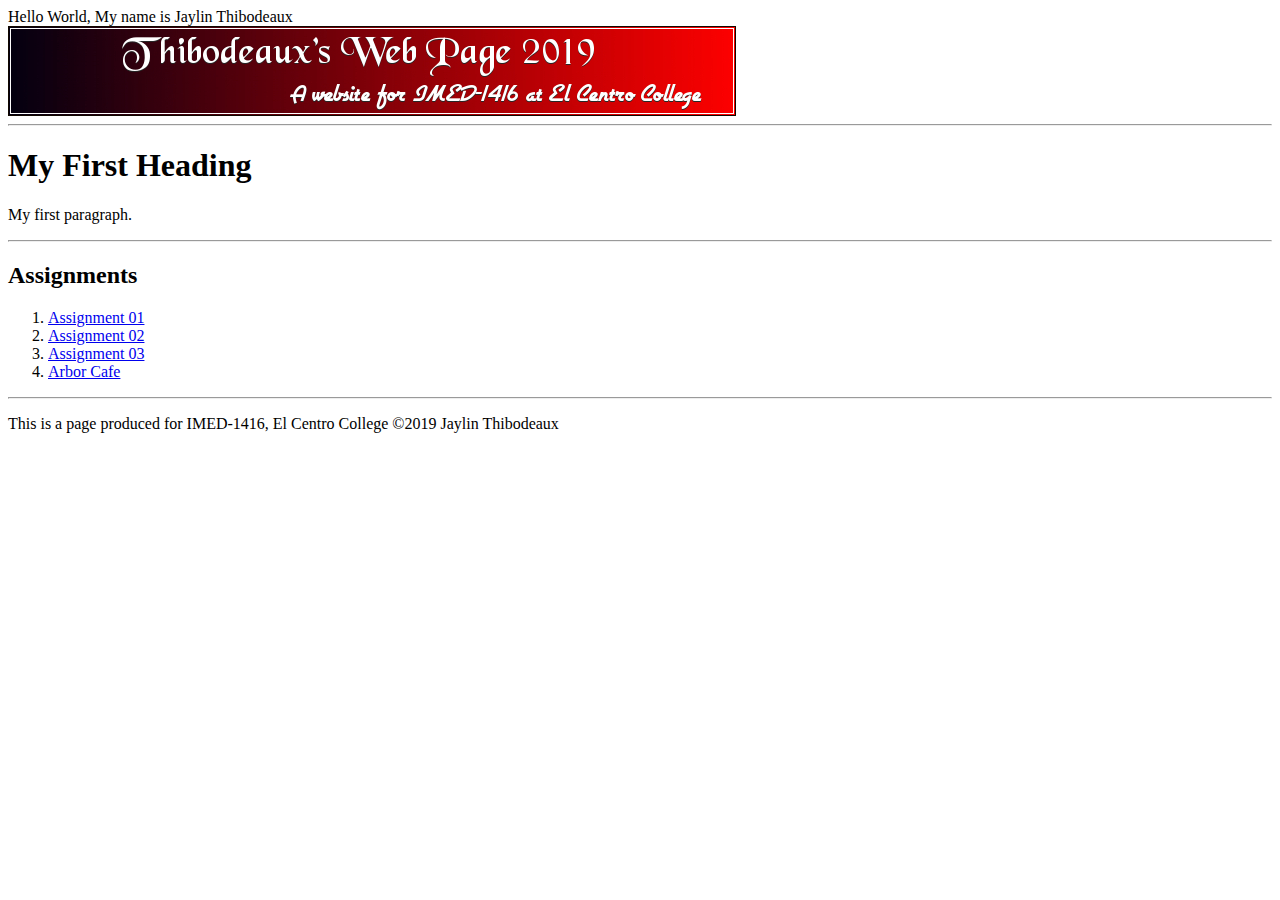
<file: index.html>
Hello World, My name is Jaylin Thibodeaux
<!DOCTYPE html>
<html>
<head>
<title>IMED-1416</title>
</head>
<body>  
  
  <header>
  <img src="banner.jpg" alt="Thibodeaux's Page" height="90" width="728"> 
  </header>
  
  <hr>
  
  <h1>My First Heading</h1>
  <p>My first paragraph.</p>
  
  <hr>
  
  <h2>Assignments</h2>
  
  <ol>
    <li><a href = "/week03/assignment01.html">Assignment 01</a></li>
    <li><a href = "/week03/assignment02.html">Assignment 02</a></li>
    <li><a href = "/week04/assignment03.html">Assignment 03</a></li>
    <li><a href = "/arbor/arbor.html">Arbor Cafe</a></li>
  </ol>
  
 <footer>
  <hr>
  <p>This is a page produced for IMED-1416, El Centro College &copy;2019 Jaylin Thibodeaux</p>
 </footer>
  
</body>
</html>
</file>
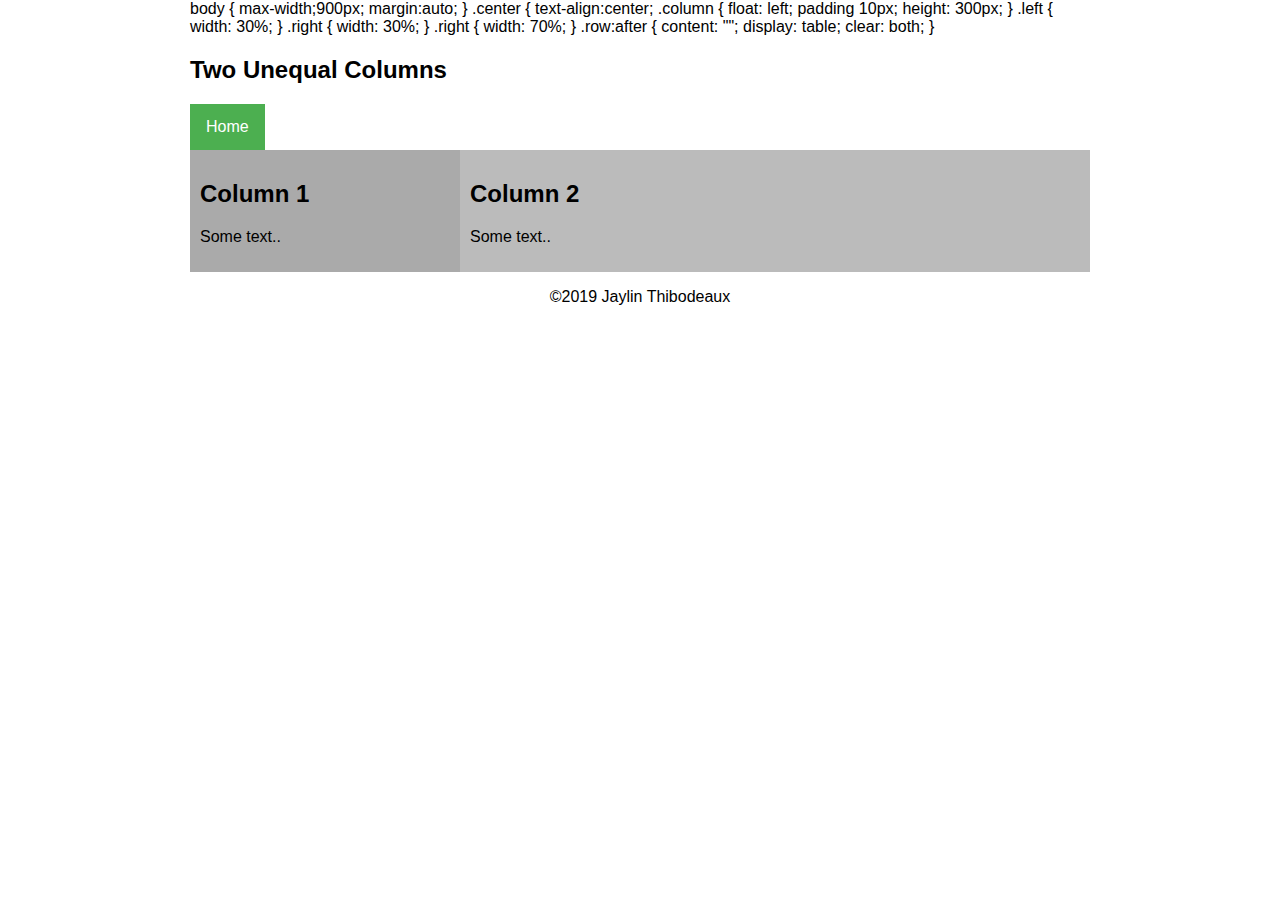
<file: final/index.html>
<!DOCTYPE html>
<html>
<head>
<meta name="viewport" content="width=device-width, initial-scale=1">
<style>
* {
 box-sizing: border-box;
 }
 .column {
  float: left;
  padding: 10px;
 }
  .left { 
   width: 30%;
 }
 
 .right {
  width: 70%;
 }
 .row:after {
  content: "";
  display: table;
  clear: both; 
 }
 ul {
  list-style-type: none; 
  margin: 0;
  padding: 0;
  overflow: hidden;
  backgroumd-color: #333;
 }
 li{
  float: left;
 }
 li a { 
  display: block;
  color: white;
  text-align: center;
  padding: 14px 16px;
  text-decoration: none;
 }
 li a:hover:not(.active) {
  background-color: #111;
 }
 .active {
  background-color: #4caf50;
 }
 .center {
  text-align: center;
 }
 
 body {
  max-width:900px;
  margin:auto;
  font-family: 'Open Sans' , sans-serif;
 }
 </style>
 body {
  max-width;900px;
 margin:auto;
 }
 .center {
 text-align:center;
 
 .column {
 float: left;
 padding 10px;
 height: 300px; 
 }
 .left {
 width: 30%;
 }
 .right {
 width: 30%;
 }
 .right {
 width: 70%;
 }
 .row:after {
 content: "";
 display: table;
 clear: both;
 }
 </style>
 </head>
 <body>
  
 <header>
 <h2>Two Unequal Columns</h2>
 </header>
  
 <nav>
 <ul>
  <li><a class="active" href="index.html">Home</a></li>
  <li><a href="contact.html">Contact</a></li>
  <li><a href="about.html">About</a></li>
  </ul>
  </nav>
  
  <section class="row">
   
 <article class="column left" style="background-color:#aaa;">
    <h2>Column 1</h2>
    <p>Some text..</p>
  </article>
   
  <article class="column right" style="background-color:#bbb;">
    <h2>Column 2</h2>
    <p>Some text..</p>
  </article>
  
  </section>
  
  <footer class="center">
   <p>&copy;2019 Jaylin Thibodeaux</p>
  </footer>

</body>
</html>
</file>
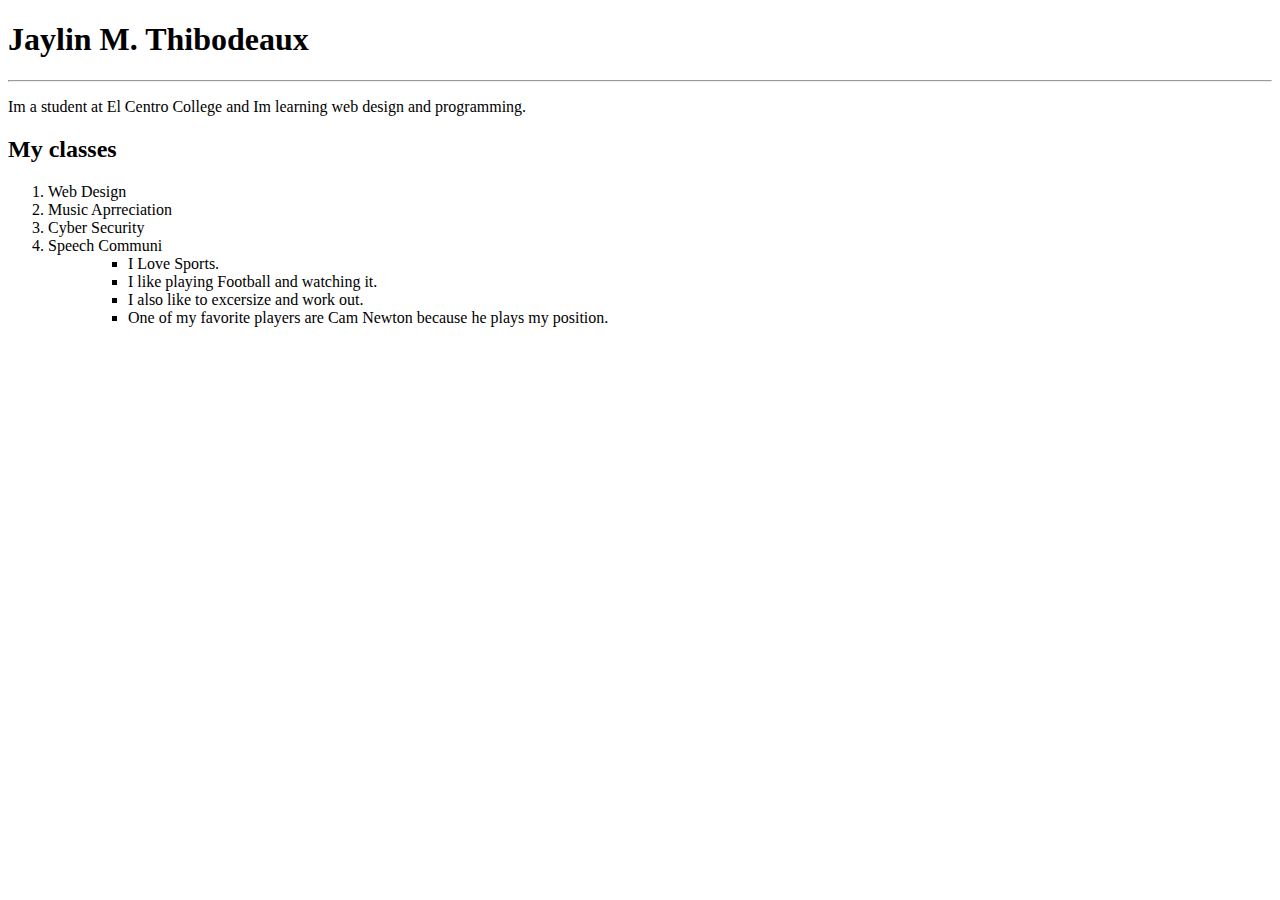
<file: assignment01.html>
<!DOCTYPE html>
<html>
<head>
<title>Assignment 1</title>
</head>
<body>

<h1>Jaylin M. Thibodeaux</h1>
<hr>
<p>Im a student at El Centro College and Im learning web design and programming.</p>

<h2>My classes</h2>

<ol>
   <li>Web Design</li>
   <li>Music Aprreciation</li>
   <li>Cyber Security</li>
   <li>Speech Communi</li>
<ol>

<ul>
   <li>I Love Sports.</li>
   <li>I like playing Football and watching it.</li>
   <li>I also like to excersize and work out.</li>
   <li>One of my favorite players are Cam Newton because he plays my position.</li>
</ul>

</body>
</html>
</file>
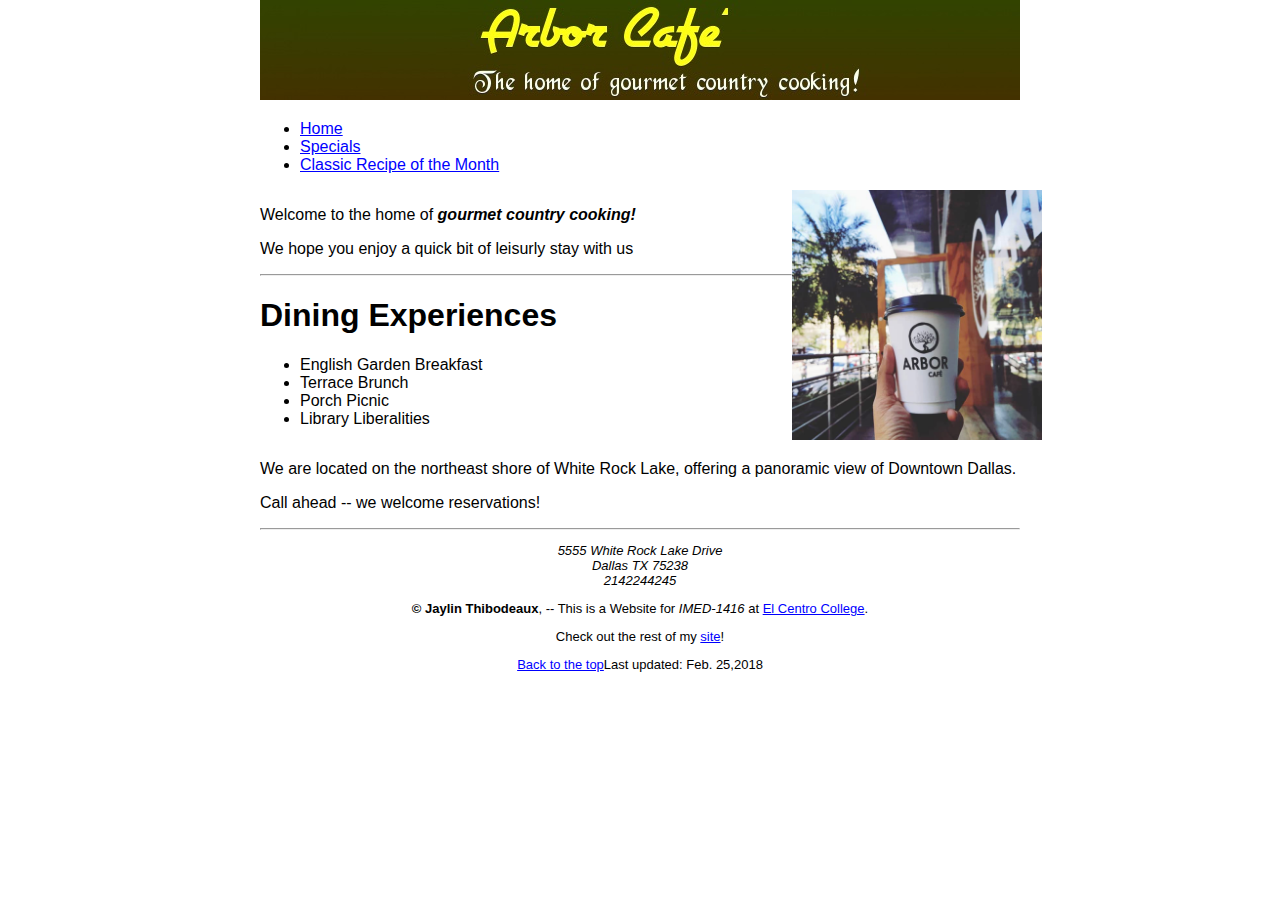
<file: arbor/arbor.html>
<!DOCTYPE html>
<html>
   <head>
      <title>Arbor Cafe - Home</title>
  
   <link rel="stylesheet" type="text/css" href="styles/arbor.css"/>
   
   </head>
   <body>
      <header>
         <img src="arborlogo.jpg" alt="Arbor Cafe" width ="760" height="100">
      </header>
      <nav>
        <ul>
           <li><a href="/arbor/arbor.html">Home</a></li>
           <li><a href="/arbor/specials.html">Specials</a></li>
           <li><a href="/arbor/recipe.html">Classic Recipe of the Month</a></li>
        </ul>
      </nav>
      <main>
         <section>
            <article class="left">
            
               <p>Welcome to the home of <strong><em>gourmet country cooking!</em></strong></p>
            <p>We hope you enjoy a quick bit of leisurly stay with us</p>
            <hr>
            <h1>Dining Experiences</h1>
            
            <ul>
              <li>English Garden Breakfast</li>
              <li>Terrace Brunch</li>
              <li>Porch Picnic</li>
              <li>Library Liberalities</li>
            </ul>
            
            </article>
         </section>
         <aside class="right">
         
         <img src="arbor.jpg" alt="Arbor Cafe" height="250" width="250">
         
         </aside>
         
         <p>We are located on the northeast shore of White Rock Lake, offering a panoramic view of Downtown Dallas.</p>
         <p>Call ahead -- we welcome reservations!</p>
                   
      </main>
      <footer id="footer">
         <hr>
         <p><em>5555 White Rock Lake Drive<br>
            Dallas TX 75238<br>
            2142244245</em></p>
         
        <p><strong>&copy; Jaylin Thibodeaux</strong>, -- This is a Website for <em>IMED-1416</em> at <a href="http://www.elcentrocollege.edu">El Centro College</a>.</p>
         <p>Check out the rest of my <a href="https://Thibodeauxnba.github.io">site</a>!</p>
         
         <p><a href="#top">Back to the top</a></p.
         
         <p>Last updated: Feb. 25,2018</p>
      
      
      </footer>
   </body>
</html>
</file>
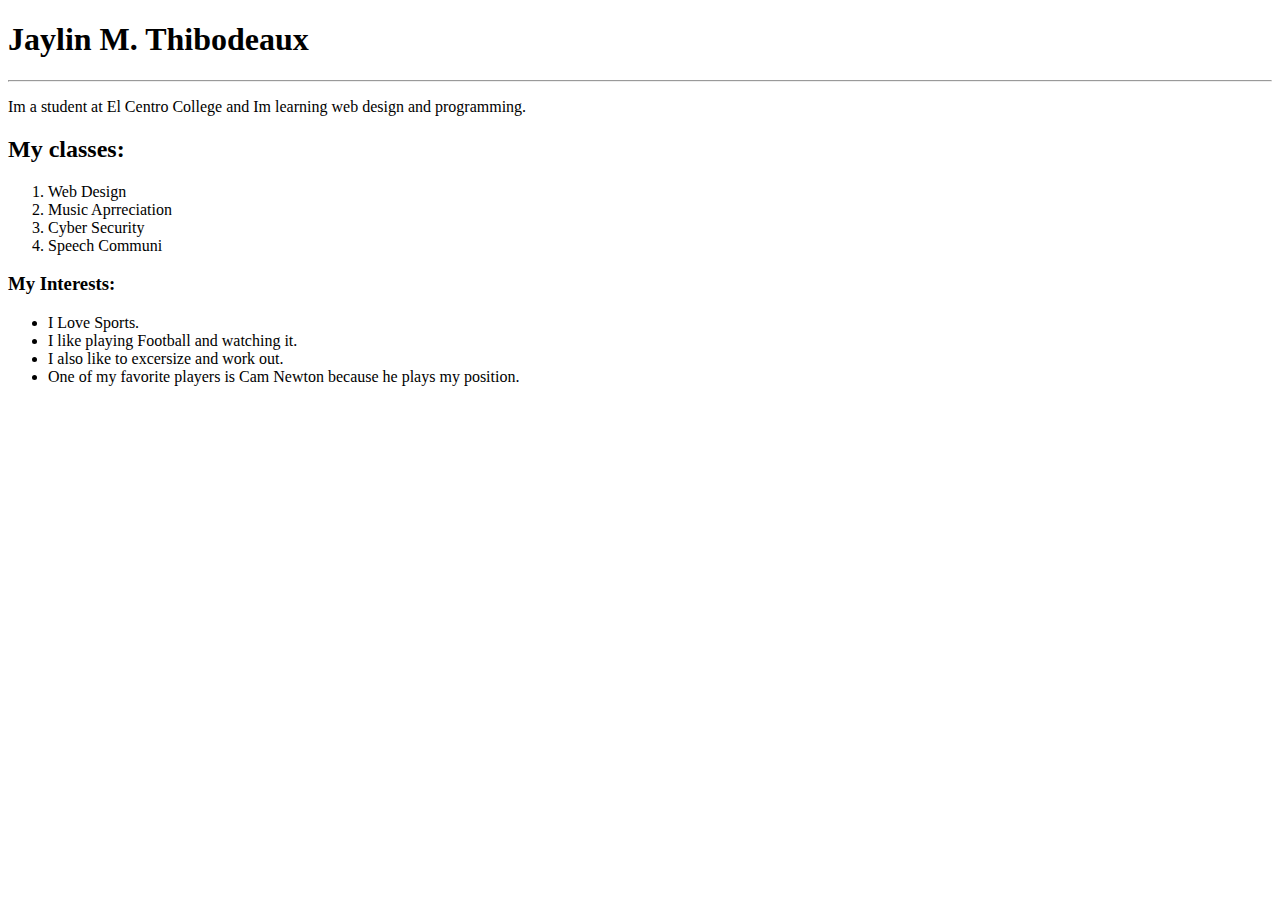
<file: week03/assignment01.html>
<!DOCTYPE html>
<html>
<head>
<title>Assignment 1</title>
</head>
<body>

<h1>Jaylin M. Thibodeaux</h1>
<hr>
<p>Im a student at El Centro College and Im learning web design and programming.</p>

<h2>My classes:</h2>

<ol>
   <li>Web Design</li>
   <li>Music Aprreciation</li>
   <li>Cyber Security</li>
   <li>Speech Communi</li>
</ol>

   <h3>My Interests:</h3>
   
<ul>
  <li>I Love Sports.</li>
  <li>I like playing Football and watching it.</li>
  <li>I also like to excersize and work out.</li>
  <li>One of my favorite players is Cam Newton because he plays my position.</li>
</ul>

</body>
</html>
</file>
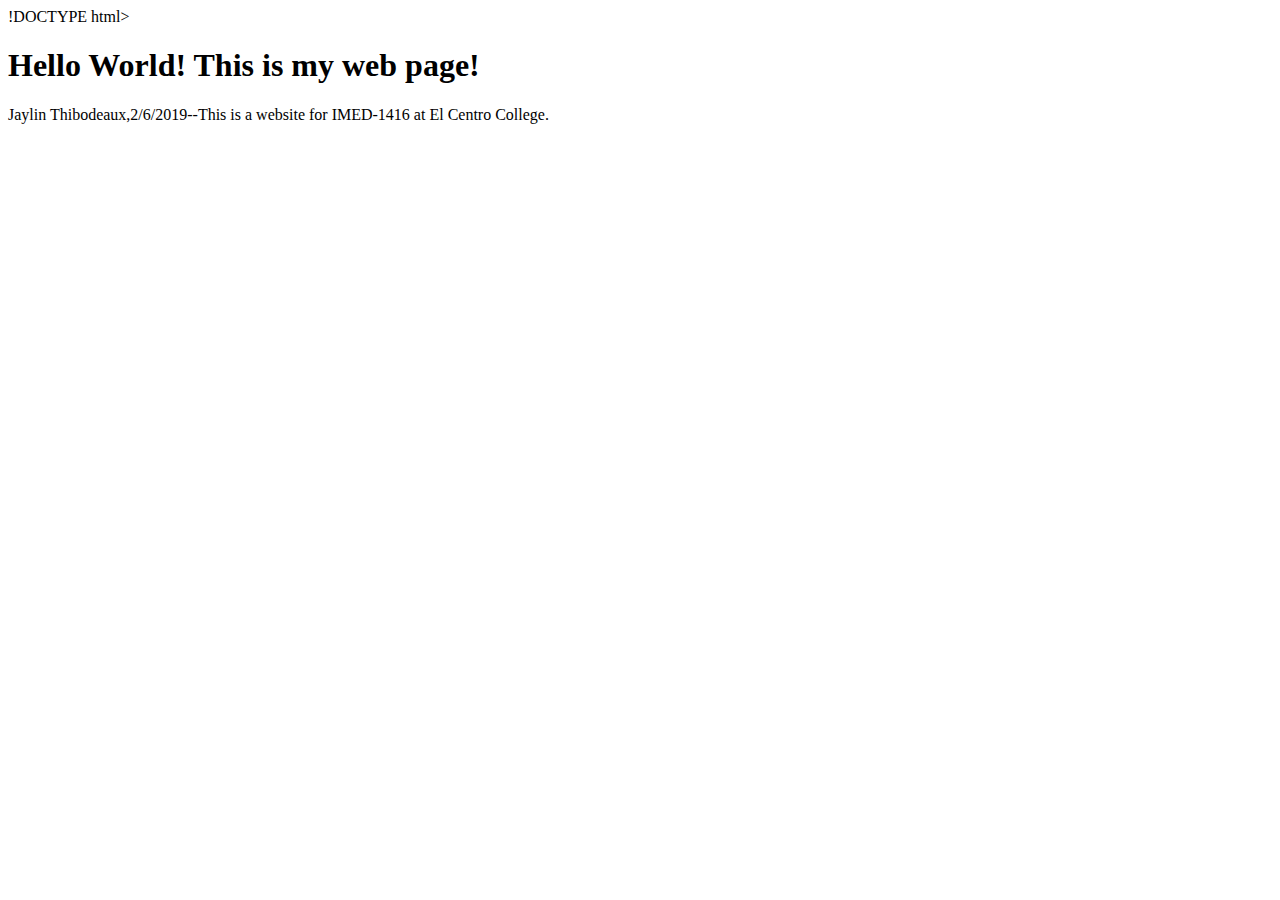
<file: week03/assignment02.html>
!DOCTYPE html>
<html>
<head>
<title>Jaylin's Template</title>
</head>

<body>

<header>
<h1>Hello World! This is my web page!</h1>
</header>

<nav>
</nav>

<main>
      <section>
            <article>
            </article>
      </section>
      <aside>
      </aside>
 </main>
 
 <footer>
 <p>Jaylin Thibodeaux,2/6/2019--This is a website for IMED-1416 at El Centro College.</p>
 </footer>
 
 </body>
 </html>
</file>
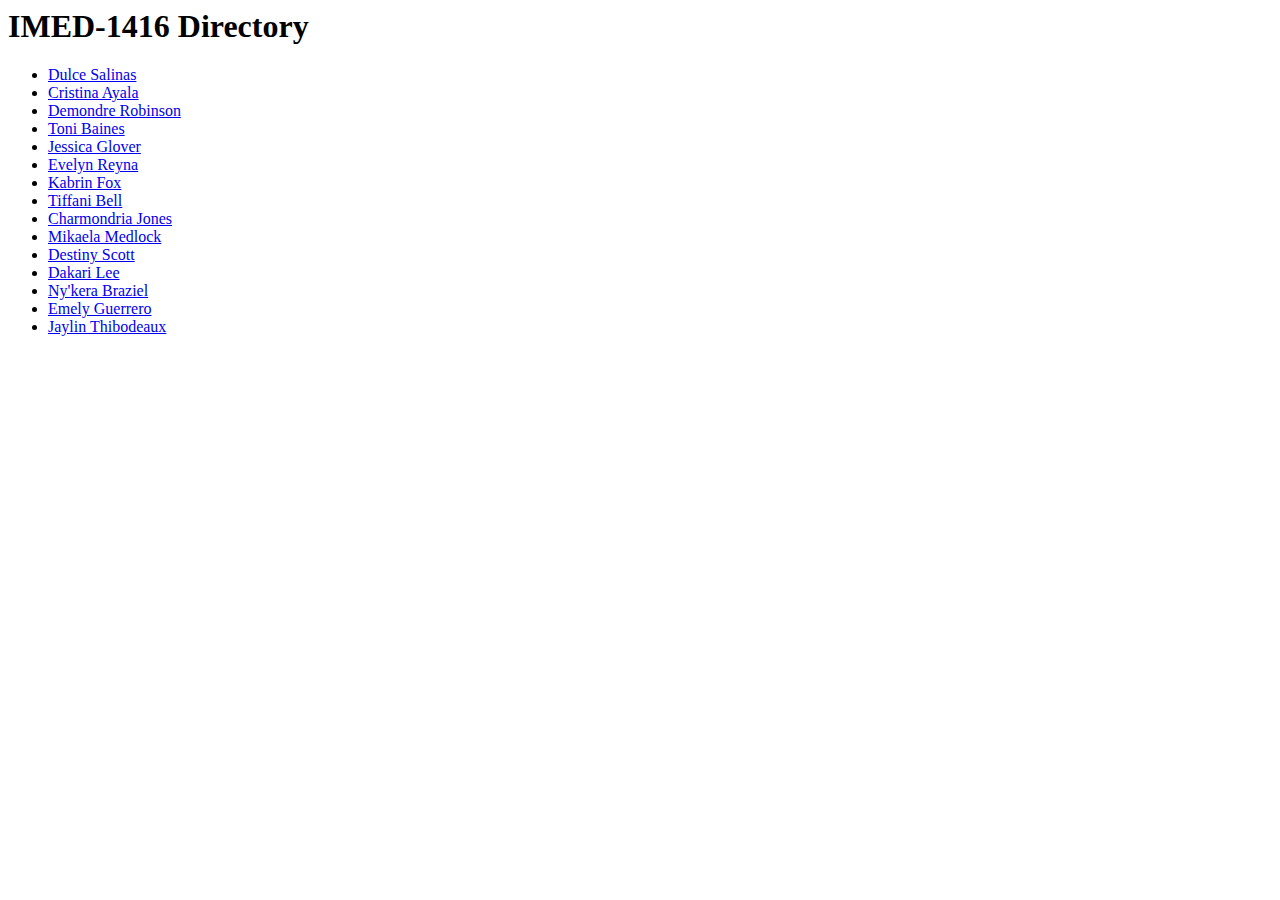
<file: week04/assignment03.html>
<html>

<body>

<h1>IMED-1416 Directory</h1>

<ul>

<li><a href="https://Dulce1226.github.io">Dulce Salinas </a></li>
<li><a href="https://CristinaCAD.github.io">Cristina Ayala</a></li>
<li><a href="https://DemondreR.github.io">Demondre Robinson</a></li>
<li><a href="https://Tonibaines.github.io">Toni Baines</a></li>
<li><a href="https://jessicaglover.github.io">Jessica Glover</a></li>
<li><a href="https://ereyna2020.github.io">Evelyn Reyna</a></li>
<li><a href="https://kabrin16.github.io">Kabrin Fox</a></li>
<li><a href="https://tiffanibell01.github.io">Tiffani Bell</a></li>
<li><a href="https://shaderiaaa.github.io">Charmondria Jones</a></li>
<li><a href="https://MikaelaM1.github.io">Mikaela Medlock</a></li>
<li><a href="https://destiny-scott.github.io">Destiny Scott</a></li>
<li><a href="https://1HunnitKari.github.io">Dakari Lee</a></li>
<li><a href="https://Nykera.github.io">Ny'kera Braziel</a></li>
<li><a href="https://EmelyG.github.io">Emely Guerrero</a></li>
<li><a href="https://Thibodeauxnba.github.io">Jaylin Thibodeaux</a></li>

</ul>

</body>

</html>
</file>
<file: arbor/styles/arbor.css>
body {
   font-family: Arial, Helvetica, sans-serif;
   font-size:  medium;
   color: black;
   margin:  auto;
   width:760px;
   max-width: 760;
}
a:link {
color:blue;
text-decorations: underline;
}
a:visited {
color:#990000;
text-decoraton: underline;
}
a:hover {
color: #006633;
text-decoration:none;
}
#footer {
font-size: small;
text-align: center;
clear:both;
}
.left {
   float: left;
   width: 70%;
}
.right {
     margin-left: 70%;
}
</file>
